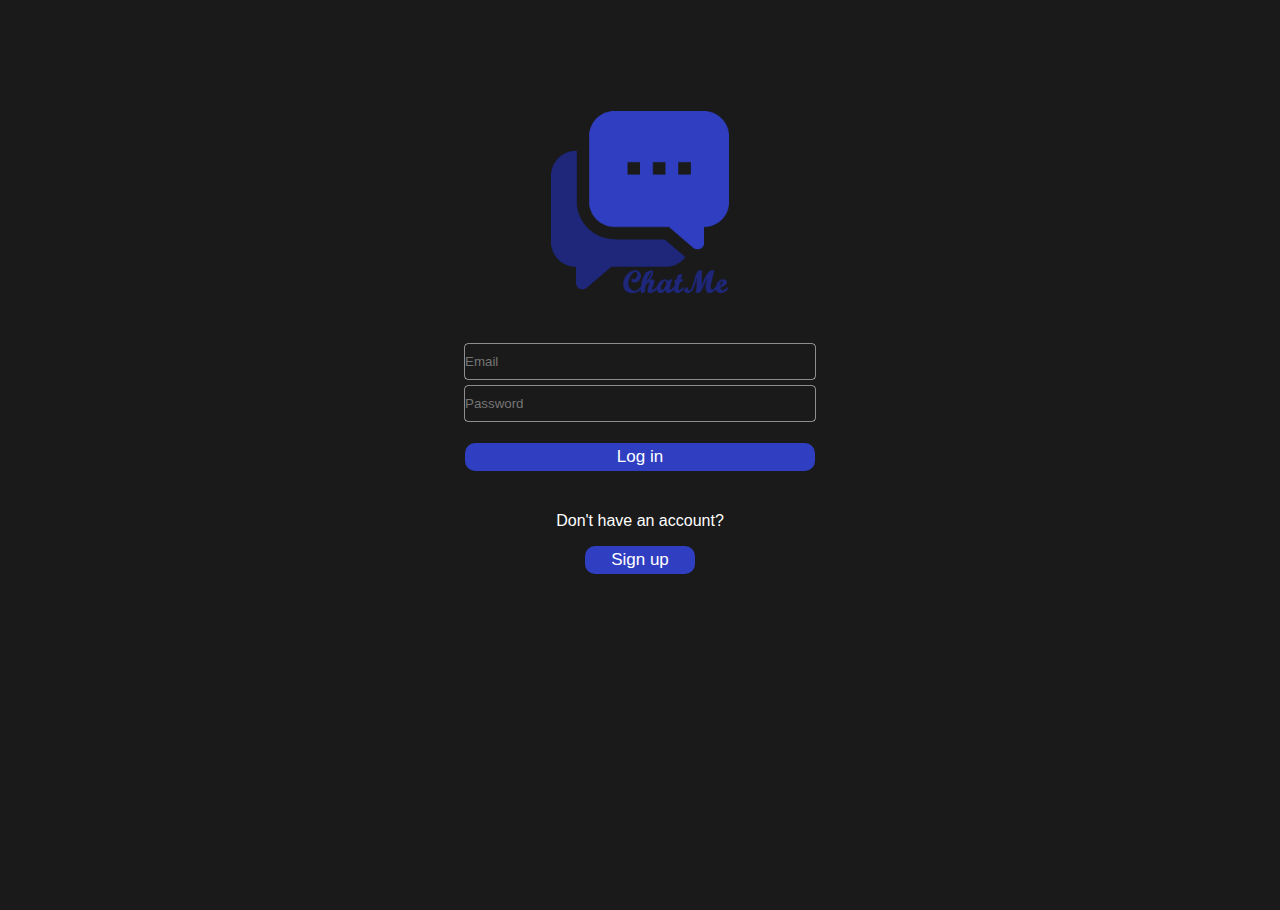
<file: index.html>
<!DOCTYPE html>
<html lang="en">
<head>
    <meta charset="UTF-8">
    <meta name="viewport" content="width=device-width, initial-scale=1.0">
    <title>ChatMe</title>
    <link rel="stylesheet" href="css/style.css">
</head>
<body>
    <div class="login">
        <form id="loginForm">
            <div class="imgLogin">
                <a href="./index.html"><img src="img/logo.png" alt="logo"></a>
            </div>

            <div class="email">
                <input type="email" name="email" id="login_email" placeholder="Email">
            </div>

            <div class="password">
                <input type="password" name="password" id="login_password" placeholder="Password">
            </div>

            <div class="btnLogin"> 
                <button>Log in</button>
            </div>

            <div class="signup">
                <p>Don't have an account?</p>
                <div class="btnSignup">
                    <button id="signup">Sign up</button>
                </div>
            </div>
        </form>
    </div>

    <div class="signup-modal">
        <button id="closeModal">X</button>

        <form id="registrationForm">
            <h2>Sign Up</h2>

            <div>
                <input type="text" id="fullName" name="fullName" placeholder="Full Name">
            </div>

            <div>
                <input type="email" id="email" name="email" placeholder="Email">
            </div>

            <div>
                <input type="text" id="username" name="username" placeholder="Username">
            </div>

            <div>
                <input type="password" id="password" name="password" placeholder="Password">
            </div>

            <div>
                <input type="password" id="confirmPassword" name="confirmPassword" placeholder="Confirm Password">
            </div>

            <div>
                <button class="btnSignup">Sign up</button>
            </div>
        </form>
    </div>

    <script src="js/Validation.js"></script>
    <script src="js/app.js"></script>
    
</body>
</html>
</file>
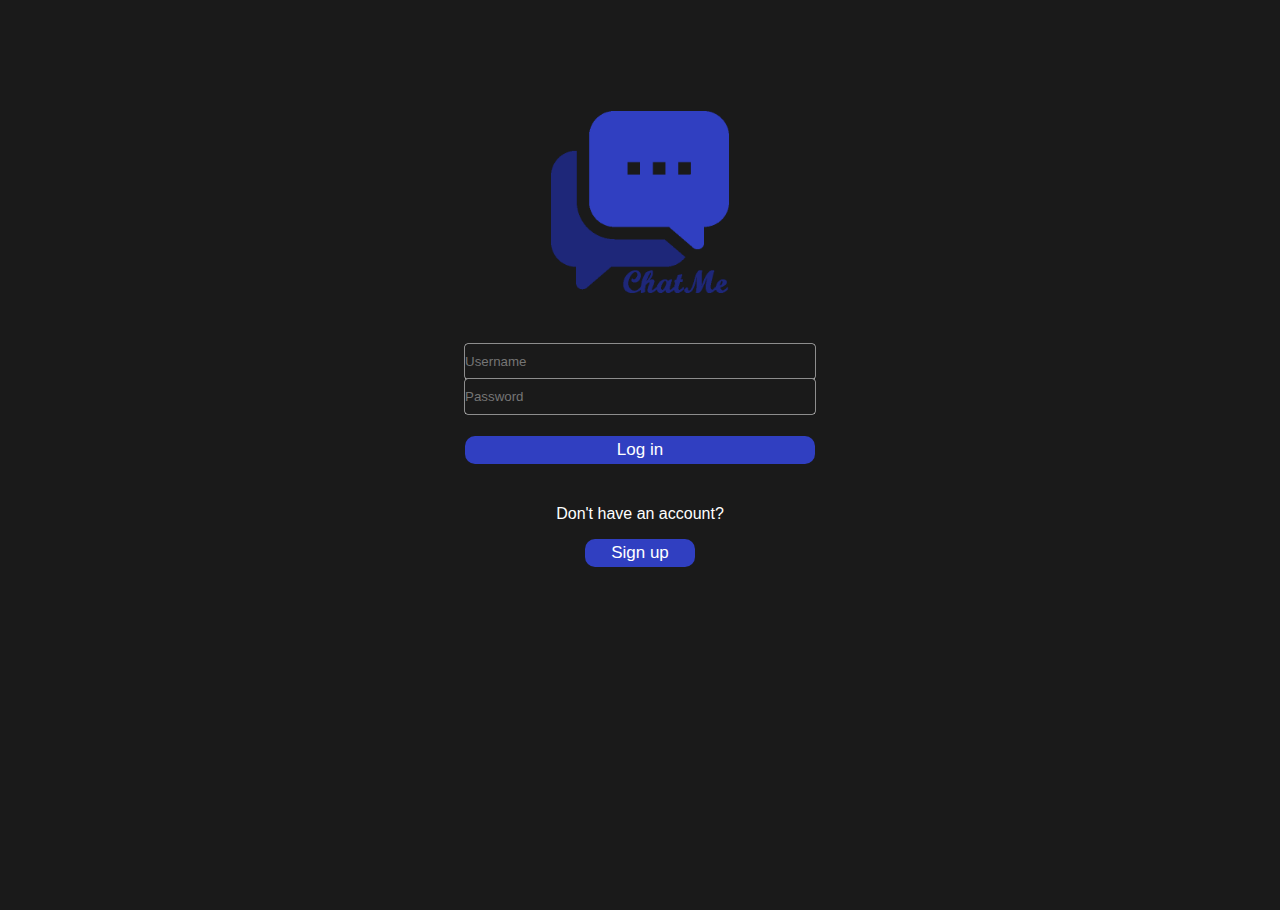
<file: frontend/index.html>
<!DOCTYPE html>
<html lang="en">
<head>
    <meta charset="UTF-8">
    <meta name="viewport" content="width=device-width, initial-scale=1.0">
    <title>Log in</title>
    <link rel="stylesheet" href="css/style.css">
</head>
<body>
    <div class="login">
        <form id="loginForm">
            <div class="imgLogin">
                <a href="./index.html"><img src="img/logo.png" alt="logo"></a>
            </div>

            <div class="username">
                <input type="text" name="username" id="login_username" placeholder="Username">
            </div>

            <div class="password">
                <input type="password" name="password" id="login_password" placeholder="Password">
            </div>

            <div class="btnLogin"> 
                <button>Log in</button>
            </div>

            <div class="signup">
                <p>Don't have an account?</p>
                <div class="btnSignup">
                    <button id="signup">Sign up</button>
                </div>
            </div>
        </form>
    </div>

    <div class="signup-modal">
        <button id="closeModal">X</button>

        <form id="registrationForm">
            <h2>Sign Up</h2>

            <div>
                <input type="text" id="fullName" name="fullName" placeholder="Full Name">
            </div>

            <div>
                <input type="email" id="email" name="email" placeholder="Email">
            </div>

            <div>
                <input type="text" id="username" name="username" placeholder="Username">
            </div>

            <div>
                <input type="password" id="password" name="password" placeholder="Password">
            </div>

            <div>
                <input type="password" id="confirmPassword" name="confirmPassword" placeholder="Confirm Password">
            </div>

            <div>
                <button class="btnSignup">Sign up</button>
            </div>
        </form>
    </div>

    <script src="js/Validation.js"></script>
    <script src="js/Session.js"></script>
    <script src="js/app.js"></script>
    
</body>
</html>
</file>
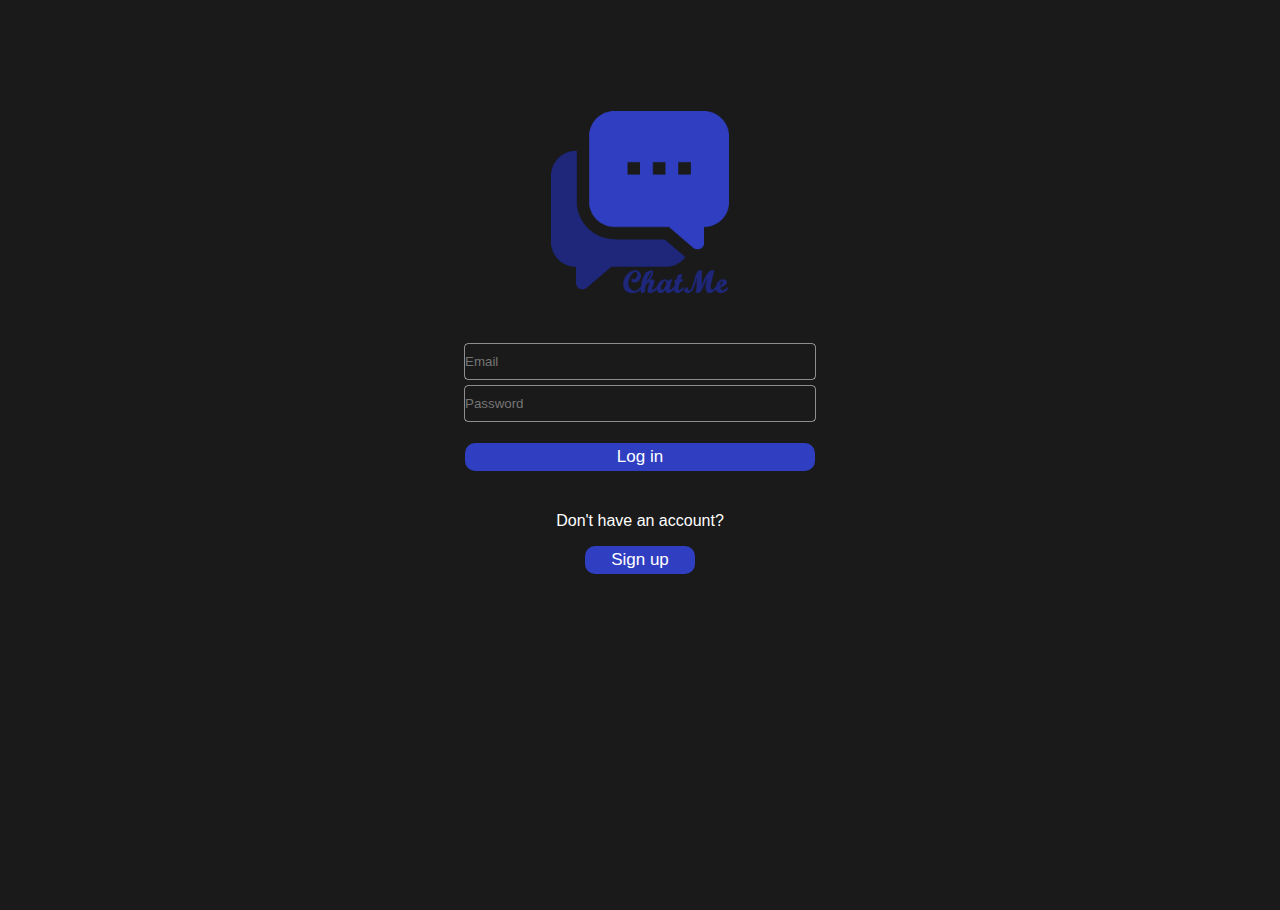
<file: frontend/chatme.html>
<!doctype html>
<html lang="en">
  <head>
    <meta charset="utf-8">
    <meta name="viewport" content="width=device-width, initial-scale=1">
    <title>ChatMe</title>
    <link href="https://cdn.jsdelivr.net/npm/bootstrap@5.2.3/dist/css/bootstrap.min.css" rel="stylesheet" integrity="sha384-rbsA2VBKQhggwzxH7pPCaAqO46MgnOM80zW1RWuH61DGLwZJEdK2Kadq2F9CUG65" crossorigin="anonymous">
    <link rel="stylesheet" href="css/chatme.css">
  </head>
  <body>
    <div class="container">
        <div class="row">
            <div class="col-md-3">
                <div class="inner-container left-side">
                    <img src="img/profile.png" class="profile">

                    <p><b id="username"></b></p>

                    <button id="editAccount">Edit account</button>
                    <button id="signout">Sign out</button>
                </div>
            </div>
            <div class="col-md-9">
                <div class="inner-container right-side">
                    <form id="postForm">
                        <textarea id="postContent" placeholder="Write something"></textarea>
                        <button id="btnPost">Publish</button>
                    </form>

                    <div id="allPostsWrapper"></div>
                </div>
            </div>
        </div>
    </div>

    <div class="custom-modal">
        <button id="closeModal">X</button>

        <form id="editForm">
            <h2>Edit your account</h2>

            <div>
                <input type="text" id="fullName" name="fullName">
            </div>

            <div>
                <input type="email" id="email" name="email">
            </div>

            <div>
                <input type="text" id="usernameForm" name="username">
            </div>

            <div>
                <input type="password" id="password" name="password" placeholder="Password">
                <div id="passwordError">Password is required to update your information.</div> 
            </div>

            <div>
                <button class="btnEdit">Edit</button>
            </div>
        </form>

        <hr>

        <button id="deleteProfile">DELETE PROFILE</button>
    </div>

    <script src="js/Session.js"></script>
    <script src="js/User.js"></script>
    <script src="js/Comment.js"></script>
    <script src="js/Post.js"></script>
    <script src="js/chatme.js"></script>
  </body>
</html>
</file>
<file: css/style.css>
body{
    margin: 0;
    padding: 0;
    box-sizing: border-box;
    font-family: sans-serif;
}

.login{
    background-color: rgb(26, 26, 26);
    color: white;
    height: 90vh;
}

.login{
    padding-top: 100px;
}

.login form{
    text-align: center;
}

.login .imgLogin{
    padding-bottom: 40px;
}

.login img{
    height: 200px;
}

.login input{
    background-color: rgb(26, 26, 26);
    box-shadow: 0 0 0 0.5px white;
    border: none;
    width: 350px;
    border-radius: 3px;
    padding: 10px 0;
    color: white;
}

.email, .password{
    padding-bottom: 7px;
}

.login .btnLogin{
    padding-top: 15px;
}

.login button{
    font-size: 17px;
    width: 350px;
    border-radius: 10px;
    padding: 4px 0;
    cursor: pointer;
    background-color: #303fc1;
    border: none;
    color: white;
    transition: all 0.3s ease;
}

.login button:hover{
    background-color: #1e2779;
}

.login .signup p{
    padding-top: 25px;
}

.login .signup button{
    width: 110px;
}

.signup-modal{
    display: none;
    text-align: center;
    background-color: rgb(26, 26, 26);
    box-shadow: rgba(67, 67, 67, 0.8) 0 0 1000px 1000px;
    padding: 50px;
    position: absolute;
    left: 0;
    right: 0;
    top: 10%;
}

.signup-modal h2{
    padding-bottom: 30px;
    color: white;
}

.signup-modal button#closeModal{
    font-size: 25px;
    font-weight: bold;
    background-color: transparent;
    color: #303fc1;
    border: none;
    cursor: pointer;
    transition: all 0.3s ease;
    position: absolute;
    top: 30px;
    right: 30px;
}

.signup-modal button#closeModal:hover{
    color: #1e2779;
}

.signup-modal div{
    padding-bottom: 20px;
}

.signup-modal input{
    background-color: rgb(26, 26, 26);
    box-shadow: 0 0 0 0.5px white;
    border: none;
    width: 350px;
    border-radius: 3px;
    padding: 10px 0;
    color: white;
}

.signup-modal .btnSignup{
    font-size: 17px;
    width: 350px;
    border-radius: 10px;
    padding: 4px 0;
    cursor: pointer;
    background-color: #303fc1;
    border: none;
    color: white;
    transition: all 0.3s ease;
}

.signup-modal .btnSignup:hover{
    background-color: #1e2779;
}

form ul{
    list-style: none;
    padding: 0;
}

form ul li{
    color: red;
    font-size: 13px;
}
</file>
<file: frontend/css/style.css>
body{
    margin: 0;
    padding: 0;
    box-sizing: border-box;
    font-family: sans-serif;
}

.login{
    background-color: rgb(26, 26, 26);
    color: white;
    height: 90vh;
}

.login{
    padding-top: 100px;
}

.login form{
    text-align: center;
}

.login .imgLogin{
    padding-bottom: 40px;
}

.login img{
    height: 200px;
}

.login input{
    background-color: rgb(26, 26, 26);
    box-shadow: 0 0 0 0.5px white;
    border: none;
    width: 350px;
    border-radius: 3px;
    padding: 10px 0;
    color: white;
}

.email, .password{
    padding-bottom: 7px;
}

.login .btnLogin{
    padding-top: 15px;
}

.login button{
    font-size: 17px;
    width: 350px;
    border-radius: 10px;
    padding: 4px 0;
    cursor: pointer;
    background-color: #303fc1;
    border: none;
    color: white;
    transition: all 0.3s ease;
}

.login button:hover{
    background-color: #1e2779;
}

.login .signup p{
    padding-top: 25px;
}

.login .signup button{
    width: 110px;
}

.signup-modal{
    display: none;
    text-align: center;
    background-color: rgb(26, 26, 26);
    box-shadow: rgba(67, 67, 67, 0.8) 0 0 1000px 1000px;
    padding: 50px;
    position: absolute;
    left: 0;
    right: 0;
    top: 10%;
}

.signup-modal h2{
    padding-bottom: 30px;
    color: white;
}

.signup-modal button#closeModal{
    font-size: 25px;
    font-weight: bold;
    background-color: transparent;
    color: #303fc1;
    border: none;
    cursor: pointer;
    transition: all 0.3s ease;
    position: absolute;
    top: 30px;
    right: 30px;
}

.signup-modal button#closeModal:hover{
    color: #1e2779;
}

.signup-modal div{
    padding-bottom: 20px;
}

.signup-modal input{
    background-color: rgb(26, 26, 26);
    box-shadow: 0 0 0 0.5px white;
    border: none;
    width: 350px;
    border-radius: 3px;
    padding: 10px 0;
    color: white;
}

.signup-modal .btnSignup{
    font-size: 17px;
    width: 350px;
    border-radius: 10px;
    padding: 4px 0;
    cursor: pointer;
    background-color: #303fc1;
    border: none;
    color: white;
    transition: all 0.3s ease;
}

.signup-modal .btnSignup:hover{
    background-color: #1e2779;
}

form ul{
    list-style: none;
    padding: 0;
}

form ul li{
    color: red;
    font-size: 13px;
}
</file>
<file: frontend/css/chatme.css>
body{
    font-family: sans-serif;
    background-color: rgb(26, 26, 26);
    color: white;
}

.container{
    padding-top: 50px;
}

.inner-container{
    border: 1px solid rgb(62, 62, 62);
    padding: 15px;
}

.inner-container.left-side{
    text-align: center;
}

.inner-container img.profile{
    width: 70%;
    border-radius: 70%;
    display: block;
    margin: auto;
    border: 2px solid white;
    margin-bottom: 20px;
}

.inner-container.left-side button{
    font-size: 17px;
    width: 100px;
    border-radius: 10px;
    padding: 4px 0;
    cursor: pointer;
    background-color: #303fc1;
    border: none;
    color: white;
    transition: all 0.3s ease;
}

.inner-container.left-side button:hover{
    background-color: #1e2779;
}

.inner-container.right-side form{
    display: flex;
    height: 100px;
}

.inner-container.right-side form textarea{
    width: 85%;
    border: 0;
    padding: 10px;
    resize: none;
    outline-color: rgb(62, 62, 62);
}

.inner-container.right-side form button{
    width: 15%;
    border: 0;
}

.custom-modal{
    display: none;
    text-align: center;
    background-color: rgb(26, 26, 26);
    box-shadow: rgba(67, 67, 67, 0.8) 0 0 1000px 1000px;
    padding: 50px;
    position: absolute;
    left: 0;
    right: 0;
    top: 10%;
}

.custom-modal h2{
    padding-bottom: 30px;
    color: white;
}

.custom-modal button#closeModal{
    font-size: 25px;
    font-weight: bold;
    background-color: transparent;
    color: #303fc1;
    border: none;
    cursor: pointer;
    transition: all 0.3s ease;
    position: absolute;
    top: 30px;
    right: 30px;
}

.custom-modal button#closeModal:hover{
    color: #1e2779;
}

.custom-modal div{
    padding-bottom: 20px;
}

.custom-modal input{
    background-color: rgb(26, 26, 26);
    box-shadow: 0 0 0 0.5px white;
    border: none;
    width: 350px;
    border-radius: 3px;
    padding: 10px 0;
    color: white;
}

.custom-modal .btnEdit{
    font-size: 17px;
    width: 350px;
    border-radius: 10px;
    padding: 4px 0;
    cursor: pointer;
    background-color: #303fc1;
    border: none;
    color: white;
    transition: all 0.3s ease;
}

.custom-modal .btnEdit:hover{
    background-color: #1e2779;
}

#deleteProfile{
    font-size: 17px;
    width: 350px;
    border-radius: 10px;
    padding: 4px 0;
    cursor: pointer;
    background-color: #c13030;
    border: none;
    color: white;
    transition: all 0.3s ease;
}

#deleteProfile:hover{
    background-color: #621010;
}

#passwordError{
    display: none;
    padding-top: 5px;
    color: red;
    font-size: 13px;
}


#allPostsWrapper .single-post{
    background-color: rgb(62, 62, 62);
    padding: 20px;
    margin-top: 30px;
    color: white;
}

#allPostsWrapper .single-post .post-content{
    padding-bottom: 5px;
    border-bottom: 1px solid black;
    margin-bottom: 10px;
    font-size: 20px;
}

#allPostsWrapper .single-post .post-comments form {
    height: 30px;
    margin-top: 15px;
}

#allPostsWrapper .single-post .post-comments form input {
    width: 85%;
    padding: 0 10px;
}

#allPostsWrapper .single-post .post-comments form button {
    width: 15%;
    cursor: pointer;
    background-color: #303fc1;
    border: none;
    color: white;
    transition: all 0.3s ease;
}

#allPostsWrapper .single-post .post-comments form button:hover{
    background-color: #1e2779;
}

.disabled-button {
    background-color: #cccccc;
    cursor: not-allowed;
    opacity: 0.6;
    pointer-events: none;
    transition: none; 
}

.disabled-button:hover {
    background-color: #cccccc;
}

#allPostsWrapper .single-post .post-actions{
    display: flex;
    justify-content: space-between;
    color: gray;
}

#allPostsWrapper .single-post .post-actions div button.btnLike{
    background-image: url("/img/like.png");
    padding: 5px 15px 5px 40px;
    background-repeat: no-repeat;
    background-position: 10px;
    border: 0;
    background-color: transparent;
    color: white
}

#allPostsWrapper .single-post .post-actions div button.btnLike:disabled {
    background-image: url("/img/like.png");
    color: #ccc;
    color: #303fc1;
    font-weight: bold;
    opacity: 0.7;
}

#allPostsWrapper .single-post .post-actions div button.btnComment{
    background-image: url("/img/comment.png");
    background-color: transparent;
    padding: 5px 15px 5px 40px;
    background-repeat: no-repeat;
    background-position: 10px;
    border: 0;
    color: white;
}

#allPostsWrapper .single-post .post-actions .btnRemove{
    cursor: pointer;
    background-color: #c13030;
    border: none;
    color: white;
    transition: all 0.3s ease;
}

#allPostsWrapper .single-post .post-actions .btnRemove:hover{
    background-color: #621010;
}

#allPostsWrapper .single-post .post-comments{
    display: none;
}

#allPostsWrapper .single-post .post-comments .single-comment{
    border: 1px dotted rgb(26, 26, 26);
    padding: 10px;
    margin-top: 10px;
}
</file>
